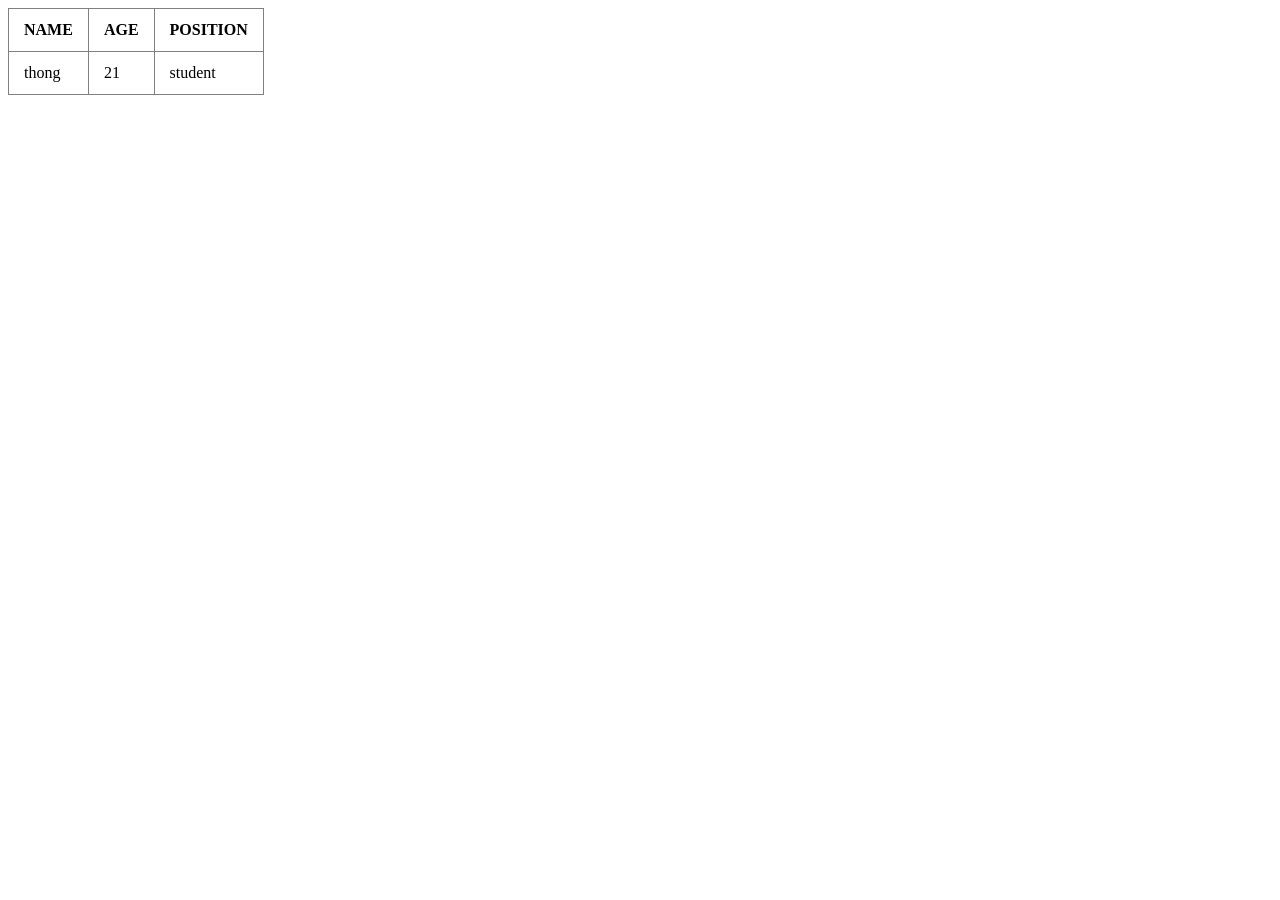
<file: fortest.html>
<!doctype html>
<html lang="en">
  <head>
    <meta charset="UTF-8" />
    <meta name="viewport" content="width=device-width, initial-scale=1.0" />
    <title>Fortest</title>
    <style>
      table,
      td,
      th {
        border: 1px solid gray;
        border-collapse: collapse;
        padding: 12px 15px;
      }
    </style>
  </head>
  <body>
    <table>
      <tr>
        <th>NAME</th>
        <th>AGE</th>
        <th>POSITION</th>
      </tr>
      <tr>
        <td>thong</td>
        <td>21</td>
        <td>student</td>
      </tr>
    </table>
  </body>
</html>
</file>
